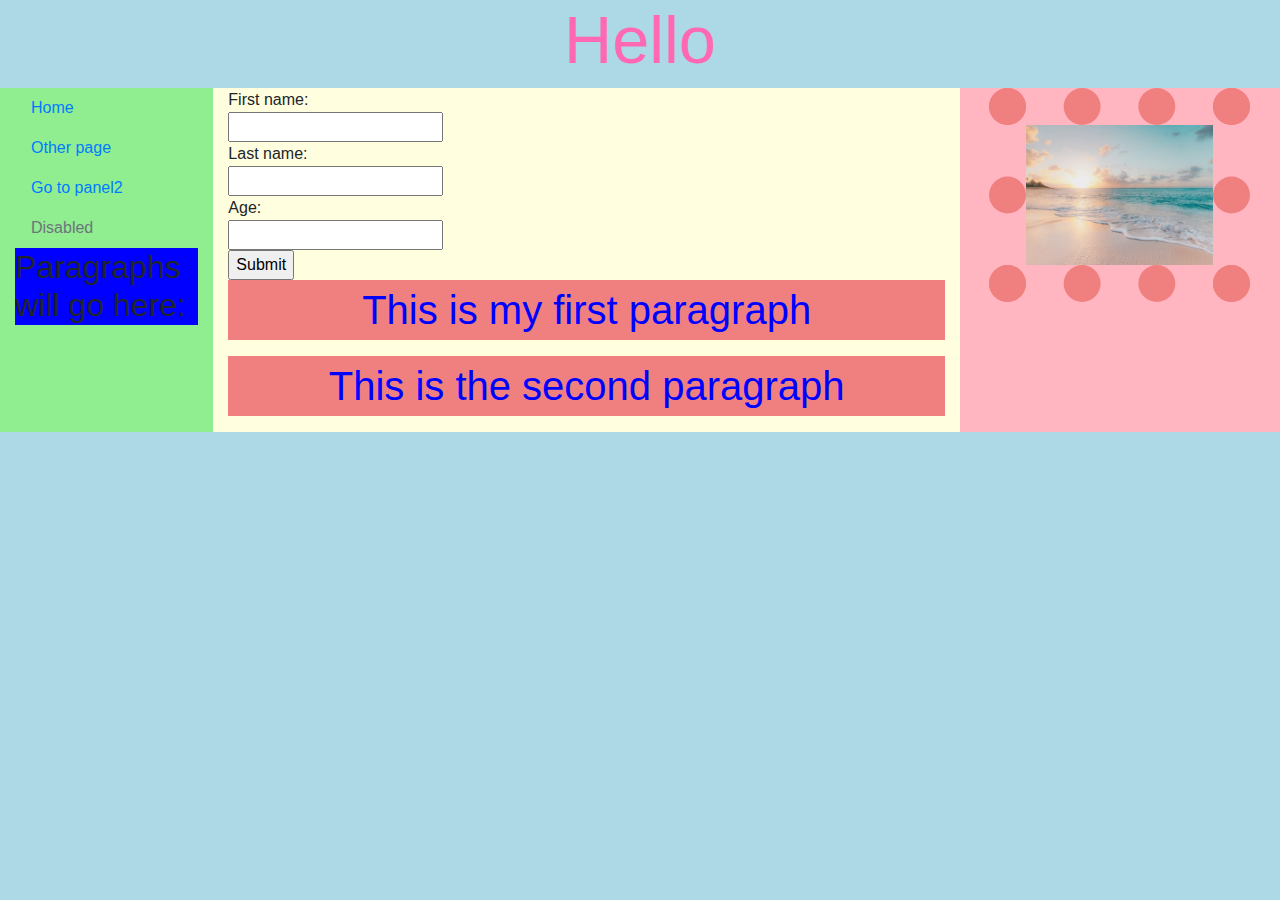
<file: index.html>
<!DOCTYPE html>
<html>
  <head>
    <meta name="viewport" content="width=device-width, initial-scale=1">
    <!-- Latest compiled and minified CSS -->
<link rel="stylesheet" href="https://stackpath.bootstrapcdn.com/bootstrap/4.3.1/css/bootstrap.min.css" integrity="sha384-ggOyR0iXCbMQv3Xipma34MD+dH/1fQ784/j6cY/iJTQUOhcWr7x9JvoRxT2MZw1T" crossorigin="anonymous">

    <link href="style.css" rel="stylesheet" type="text/css" />
  </head>
  <body>
    <div id="container" class="container-fluid">
      <div class="row">
      <div id="header" class="col-12">
        <h1 id="title" class="center">Hello</h1>
      </div>
      </div>
      <div class="row">
      <div id="panel1" class="col-sm-2">
        <nav class="nav flex-column">
  <a class="nav-link active" href="index.html">Home</a>
  <a class="nav-link" href="page2.html">Other page</a>
  <a class="nav-link" href="#panel2">Go to panel2</a>
  <a class="nav-link disabled" href="#" tabindex="-1" aria-disabled="true">Disabled</a>
</nav>
        <h2>Paragraphs will go here:</h2>
      </div>
      <div id="content" class="col-sm-7">
        <form>
          First name:<br>
          <input type="text" name="firstname" 
          id="firstname"
          required><br>
          Last name:<br>
          <input type:"text" name:"lastname" required><br>
          Age:<br>
          <input type:"number" name:"age" required><br>
          <input type="submit" name="submit" onclick="sayHiForm(event)">
        </form>
        <p id="para1" class="center">This is my first paragraph</p>
        <p id="para1" class="center"> This is the second paragraph</p>
      </div>
      <div id="panel2" class="col-sm-3">
        <img id="bigimg" src="summer.jpeg" alt="summer">
      </div>
      </div>
    </div>



    
    <script type="text/javascript" src="script.js"></script>
    <script src="https://code.jquery.com/jquery-3.3.1.slim.min.js" integrity="sha384-q8i/X+965DzO0rT7abK41JStQIAqVgRVzpbzo5smXKp4YfRvH+8abtTE1Pi6jizo" crossorigin="anonymous"></script>
<script src="https://cdnjs.cloudflare.com/ajax/libs/popper.js/1.14.7/umd/popper.min.js" integrity="sha384-UO2eT0CpHqdSJQ6hJty5KVphtPhzWj9WO1clHTMGa3JDZwrnQq4sF86dIHNDz0W1" crossorigin="anonymous"></script>
<script src="https://stackpath.bootstrapcdn.com/bootstrap/4.3.1/js/bootstrap.min.js" integrity="sha384-JjSmVgyd0p3pXB1rRibZUAYoIIy6OrQ6VrjIEaFf/nJGzIxFDsf4x0xIM+B07jRM" crossorigin="anonymous"></script>
  </body>
</html>
</file>
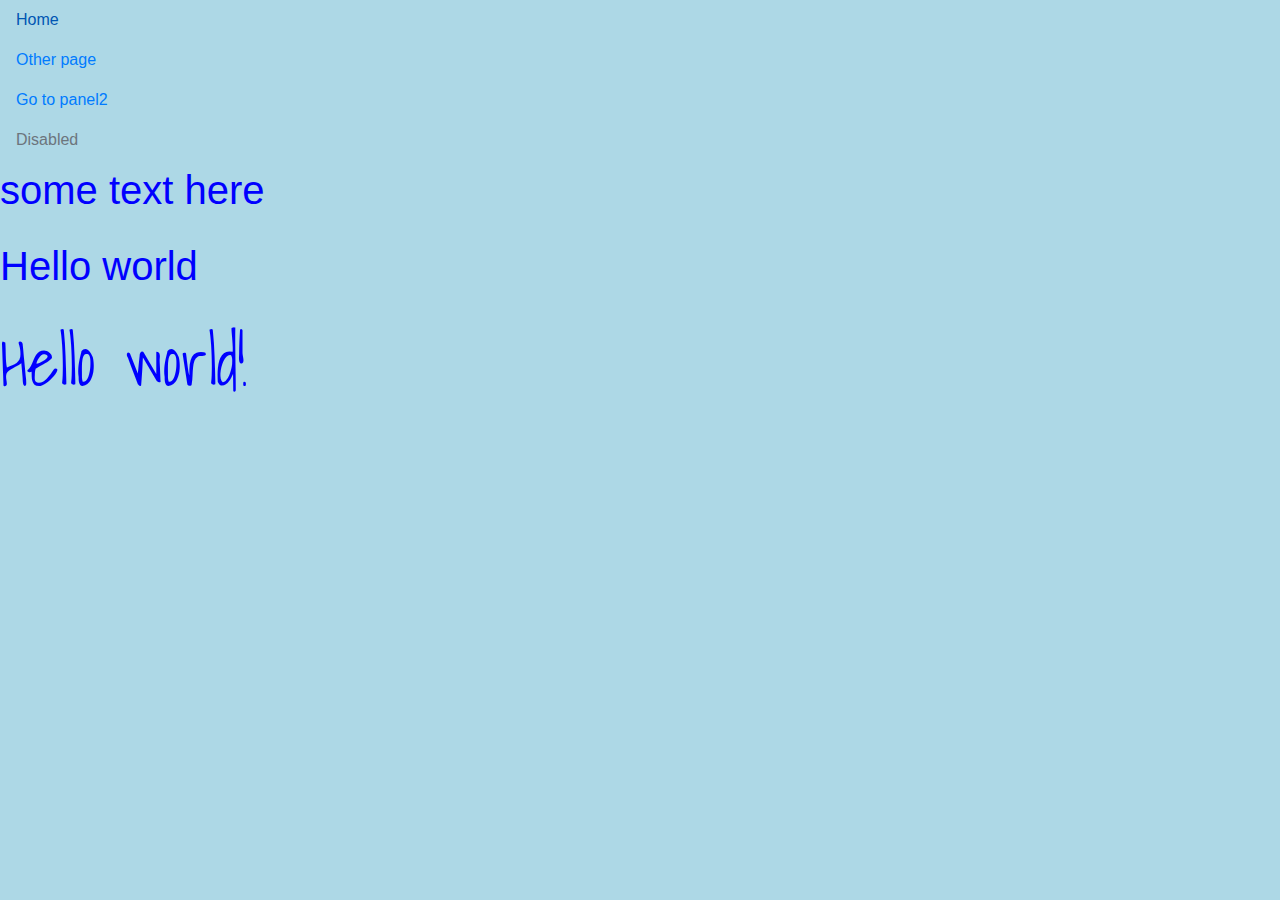
<file: page2.html>
<!DOCTYPE html>
<html>
  <head>
    <meta name="viewport" content="width=device-width, initial-scale=1">
    <!-- Latest compiled and minified CSS -->
<link rel="stylesheet" href="https://stackpath.bootstrapcdn.com/bootstrap/4.3.1/css/bootstrap.min.css" integrity="sha384-ggOyR0iXCbMQv3Xipma34MD+dH/1fQ784/j6cY/iJTQUOhcWr7x9JvoRxT2MZw1T" crossorigin="anonymous">

    <link href="style.css" rel="stylesheet" type="text/css" />
  </head>
<body>
          <nav class="nav flex-column">
  <a class="nav-link active" href="index.html">Home</a>
  <a class="nav-link" href="page2.html">Other page</a>
  <a class="nav-link" href="#panel2">Go to panel2</a>
  <a class="nav-link disabled" href="#" tabindex="-1" aria-disabled="true">Disabled</a>
</nav>
  <p> some text here</p>
  <p>Hello world</p>


<style type="text/css">
/* put this in css */

@font-face {
    font-family: "My Custom Font2";
    src: url(Font/ShadowsIntoLight-Regular.ttf) format("truetype");
}
.customfont { 
    font-family: "My Custom Font2", Verdana, Tahoma;
}

.bigfont {
  font-size: 50pt;
}

.purple {
  color: purple;
}

</style>
<!-- this is how you use it in html -->
<p class="customfont bigfont">Hello world!</p>

</body>
</html>
</file>
<file: style.css>
h1 {
  color:hotpink;
  font-size:50pt;
  text-align:center;
}

p {
  color:purple;
  font-size:30pt;
}

h2{
  background:blue;
}

#para1 {
  background:lightcoral;
}

p {
  color:blue;
}

.center {
  text-align:center;
}

#bigimg {
  width:90%;
  display:block;
  margin-left:auto;
  margin-right:auto;
  border-style:dotted;
  border-width:1cm;
  border-color:lightcoral;
}

body {
  background:lightblue;
}

#header{
  /* width:100%;
  height:150px;
  float:left; */
}

#panel1{
  /* width:20%;
  height:500px;
  float:left; */
  background:lightgreen;
}

#content {
  /* width:60%;
  height:500px;
  float:left; */
  background:lightyellow;
}

#panel2{
  /* width:20%;
  height:500px;
  float:right; */
  background:lightpink;
}
</file>
